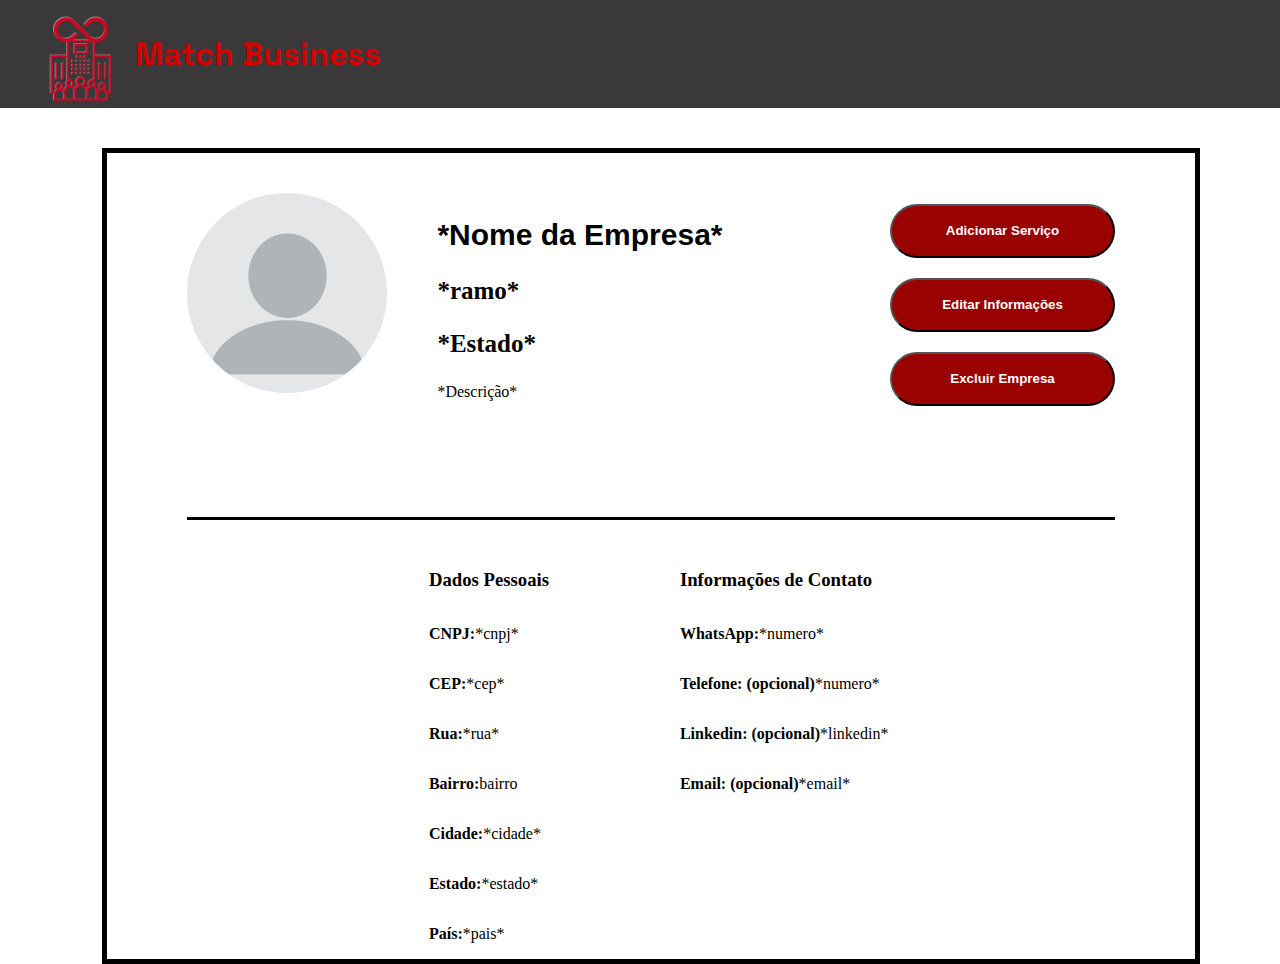
<file: match/templates/perfil.html>
<!DOCTYPE html>
<html lang="en">
<head>
    <meta charset="UTF-8">
    <meta name="viewport" content="width=device-width, initial-scale=1.0">
    <title>Perfil</title>
    <link rel="stylesheet" href="../static/style.css">
    <link rel="stylesheet" href="../static/perfil.css">
</head>
<body>
    <header class="cabeçalho">
        <nav class="navbar">
            <div class="navbar-logo">
                <img src="../static/images/logo2.0.png" alt="logo">
                <h1>Match Business</h1>
            </div>
        </nav>
    </header>
    <main class="perfil">
        <section class="parte-cima">
            <div class="perfil-info">
                <div class="perfil-img">
                <img src="../static/images/perfil-img.webp" alt="" class="imgagem">
                </div>
                <div class="empresa-nome">
                    <h2>*Nome da Empresa*</h2>
                    <h3>*ramo*</h3>
                    <h3>*Estado*</h3>
                    <p>*Descrição*</p>
                </div>
            </div>
            <div class="botoes">
                <button>Adicionar Serviço</button>
                <button>Editar Informações</button>
                <button>Excluir Empresa</button>
            </div>
        </section>
        <section class="parte-baixo">
            <div class="dados-pessoais">
                <h3>Dados Pessoais</h3>
                <div class="dados">
                    <p><b>CNPJ:</b></p>
                    <p>*cnpj*</p>
                </div>
                <div class="dados">
                    <p><b>CEP:</b></p>
                    <p>*cep*</p>
                </div>
                <div class="dados">
                    <p><b>Rua:</b></p>
                    <p>*rua*</p>
                </div>
                <div class="dados">
                    <p><b>Bairro:</b></p>
                    <p>bairro</p>
                </div>
                <div class="dados">
                    <p><b>Cidade:</b></p>
                    <p>*cidade*</p>
                </div>
                <div class="dados">
                    <p><b>Estado:</b></p>
                    <p>*estado*</p>
                </div>
                <div class="dados">
                    <p><b>País:</b></p>
                    <p>*pais*</p>
                </div>
            </div>
            <div class="contato">
                <h3>Informações de Contato</h3>
                <div class="dados">
                    <p><b>WhatsApp:</b></p>
                    <p>*numero*</p>
                </div>
                 <div class="dados">
                    <p><b>Telefone: (opcional)</b></p>
                    <p>*numero*</p>
                </div>
                 <div class="dados">
                    <p><b>Linkedin: (opcional)</b></p>
                    <p>*linkedin*</p>
                </div>
                 <div class="dados">
                    <p><b>Email: (opcional)</b></p>
                    <p>*email*</p>
                </div>
            </div>
            <div class="contato"></div>
        </section>
    </main>
</body>
</html>
</file>
<file: match/static/style.css>
@import url('https://fonts.googleapis.com/css2?family=Bree+Serif&family=Dancing+Script:wght@400..700&family=Freckle+Face&family=Great+Vibes&family=Inter:ital,opsz,wght@0,14..32,100..900;1,14..32,100..900&family=Kalam:wght@300;400;700&family=Montserrat:ital,wght@0,100..900;1,100..900&family=Questrial&family=Space+Grotesk&family=Special+Gothic+Expanded+One&display=swap');

body {
    margin: 0;
    border: 0;
    text-decoration: none;
    z-index: 0;
}

.navbar {
    background-color: #3b383a;
    width: 100%;
    height: 12vh;
    display: flex;
    justify-content: space-between;
    align-items: center;
    color: #d50000;
}

.navbar-logo {
    display: flex;
    align-items: center;
    font-family: "Space Grotesk", sans-serif;
    font-weight: 600;
    font-family: 20vh;
    margin-left: 3vh;
}

.navbar-logo img {
    height: 12vh;
}

.navbar-buttons {
    background-color: white;
    height: 5vh;
    display: flex;
    margin: 2vh;
    border-radius: 5vh;
    margin-right: 3vh;
}

.navbar-buttons a {
    color: #9a0101;
    font-weight: 700;
    text-decoration: none;
}

.button-login {
    padding-right: 3vh;
    padding-left: 3vh;
    display: flex;
    align-items: center;
}

.button-cadastro {
    padding-right: 2vh;
    padding-left: 2vh;
    display: flex;
    align-items: center;
    border-left: 0.5vh solid black;
}
</file>
<file: match/static/perfil.css>
.perfil {
    margin-left: 8cqmax;
    margin-right: 80px;
    margin-top: 40px;
    border: solid 5px black;
    padding-left: 80px;
    padding-right: 80px;
    padding-top: 40px;
}

.parte-cima {
    display: flex;
    flex-direction: row;
    align-items: center;
    justify-content: space-between;
}

.perfil-info {
    display: flex;
    gap: 50px;
}

.perfil-img img {
    width: 200px;
    height: 200px;
    border-radius: 50%;
}

.empresa-nome h2 {
    font-family: 'Lucida Sans', 'Lucida Sans Regular', 'Lucida Grande', 'Lucida Sans Unicode', Geneva, Verdana, sans-serif;
    font-size: 30px;
}

.empresa-nome h3 {
    font-size: 25px;
}

.botoes {
    display: flex;
    flex-direction: column;
    gap: 20px;
}

.botoes button {
    background-color: #9a0101;
    color: white;
    font-weight: 700;
    height: 6vh;
    width: 25vh;
    border-radius: 5vh;
}

.parte-baixo {
    display: flex;
    margin-top: 100px;
    padding-top: 30px;
    justify-content: center;
    border-top: solid 3px black;
    gap: 100px;
    
}

.dados{
    display: flex;
    flex-direction: row;
    align-items: center;
}

.dados-pessoais , .contato {
    display: flex;
    flex-direction: column;
    transform: translateX(35%); 
}
</file>
